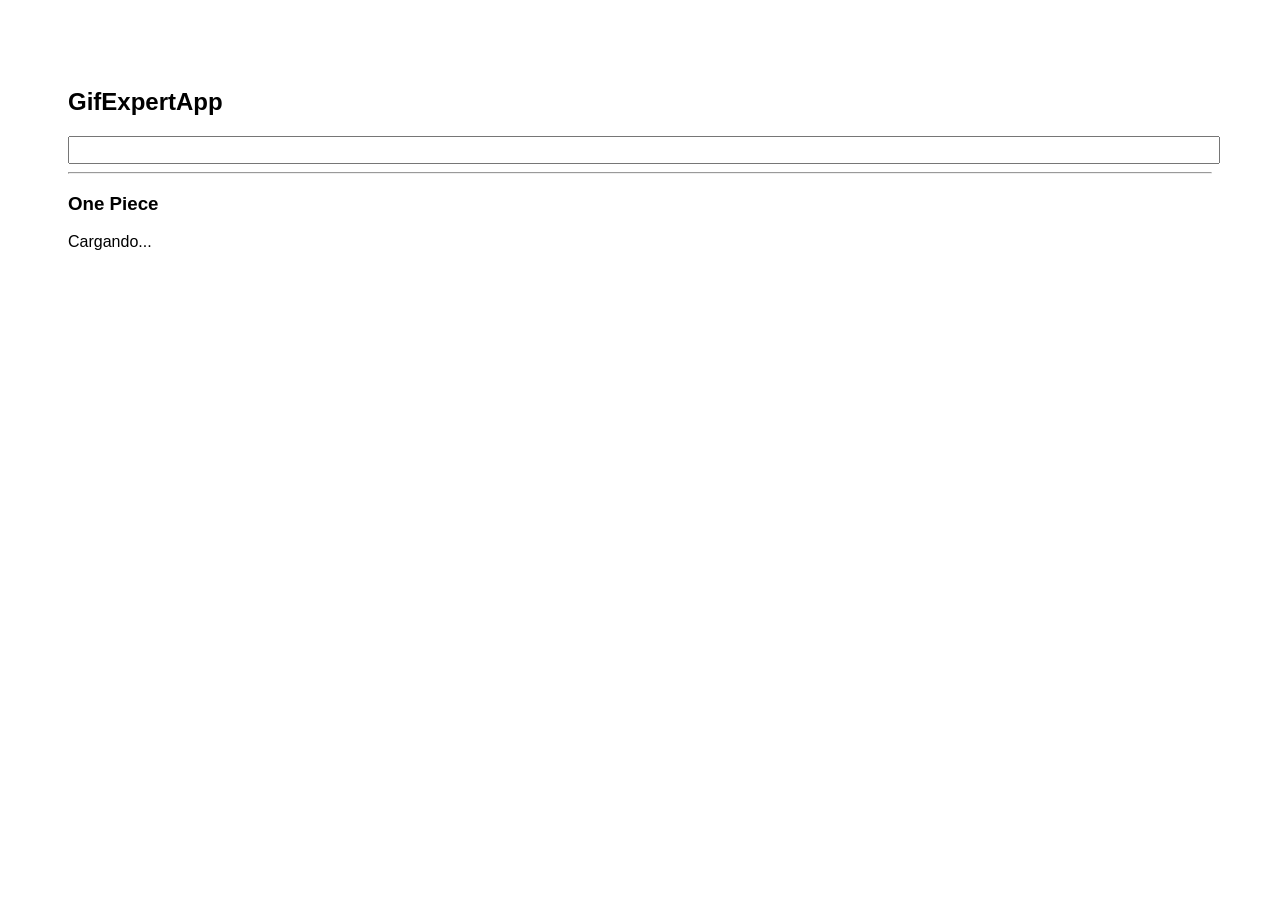
<file: docs/index.html>
<!DOCTYPE html>
<html lang="en">
    <head>
        <meta charset="utf-8" />
        <link rel="icon" href="./favicon.ico" />
        <meta name="viewport" content="width=device-width,initial-scale=1" />
        <meta name="theme-color" content="#000000" />
        <meta
            name="description"
            content="Web site created using create-react-app"
        />
        <link rel="apple-touch-icon" href="./logo192.png" />
        <link rel="manifest" href="./manifest.json" />
        <link
            rel="stylesheet"
            href="https://cdnjs.cloudflare.com/ajax/libs/animate.css/4.1.1/animate.min.css"
        />
        <title>Gif Expert App</title>
        <script defer="defer" src="./static/js/main.52fdad79.js"></script>
        <link href="./static/css/main.78f14702.css" rel="stylesheet" />
    </head>

    <body>
        <noscript>You need to enable JavaScript to run this app.</noscript>
        <div id="root"></div>
    </body>
</html>
</file>
<file: docs/static/css/main.78f14702.css>
*{font-family:Helvetica,Arial,sans-serif}body{padding:60px}input{color:gray;font-size:1.2rem;width:100%}.card-grid{display:flex;flex-direction:row;flex-wrap:wrap}.card{align-content:center;border:1px solid gray;margin-bottom:10px;margin-right:10px;overflow:hidden}.card p{padding:5px;text-align:center}.card img{max-height:170px}
/*# sourceMappingURL=main.78f14702.css.map*/
</file>
